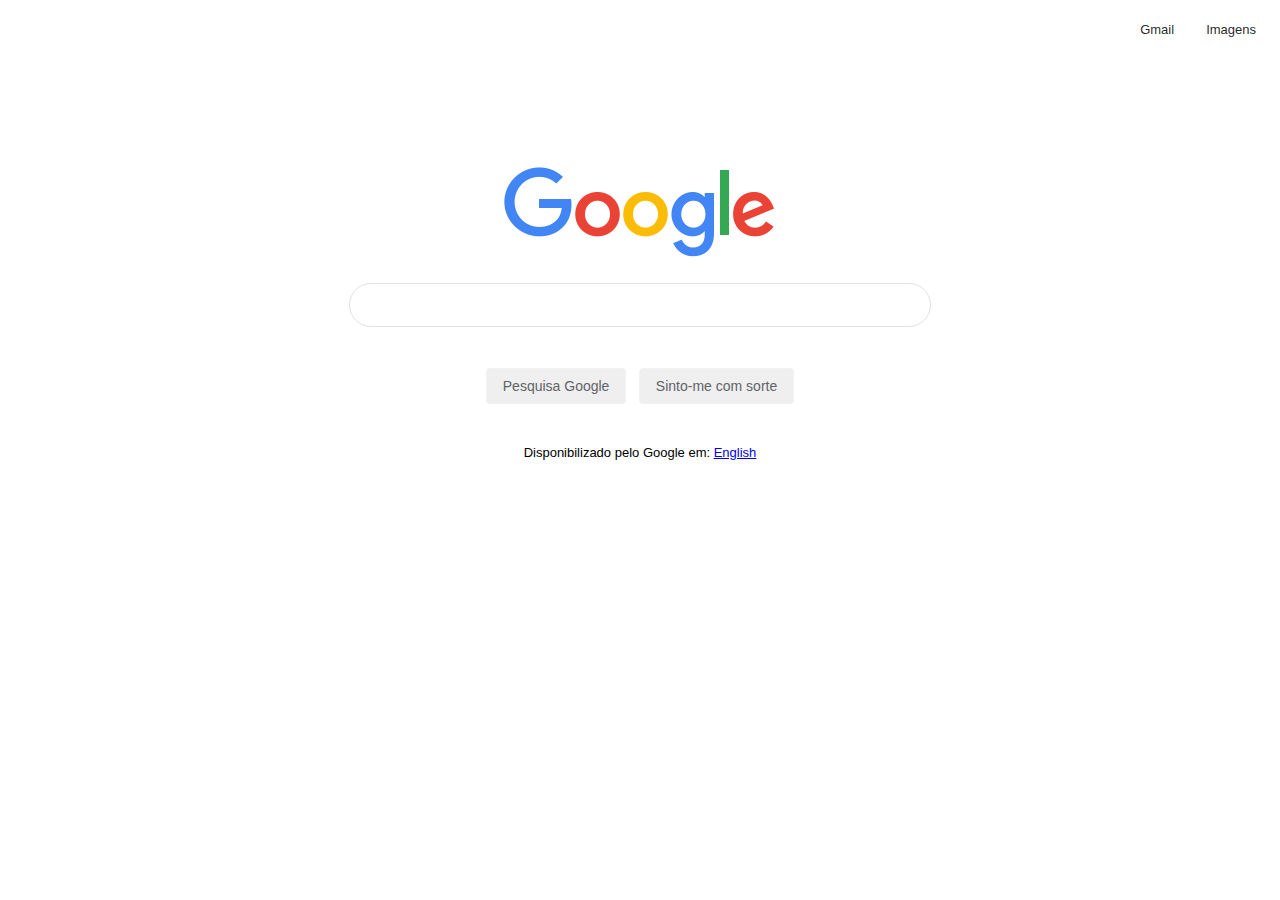
<file: google_home/index.html>
<!DOCTYPE html>
<html>
<head>
  <title>Google Home</title>
  <link rel="stylesheet" href="style.css">
  <link rel="icon" href="img/favicon.png" sizes="16x16" type="image/png">
</head>
<body>
  <div class="topnav">
    <ul>
      <li><a href="#">Imagens</a></li>
      <li><a href="#">Gmail</a></li>
    </ul>
  </div>
<div class="main-container">
  <div class="logo">
    <img src="img/logo.png" width="272px" height="92px">
  </div>
  <div class="search">
    <input type="search">
  </div>
  <div class="butts-cenas">
    <button type="button" value=""="Pesquisa">Pesquisa Google</button>
    <button type="button" value="Lucky">Sinto-me com sorte</button>
  </div>
  <div class="available"
    <p>Disponibilizado pelo Google em: <a href="#">English</a></p>
</div>
</body>
</html>
</file>
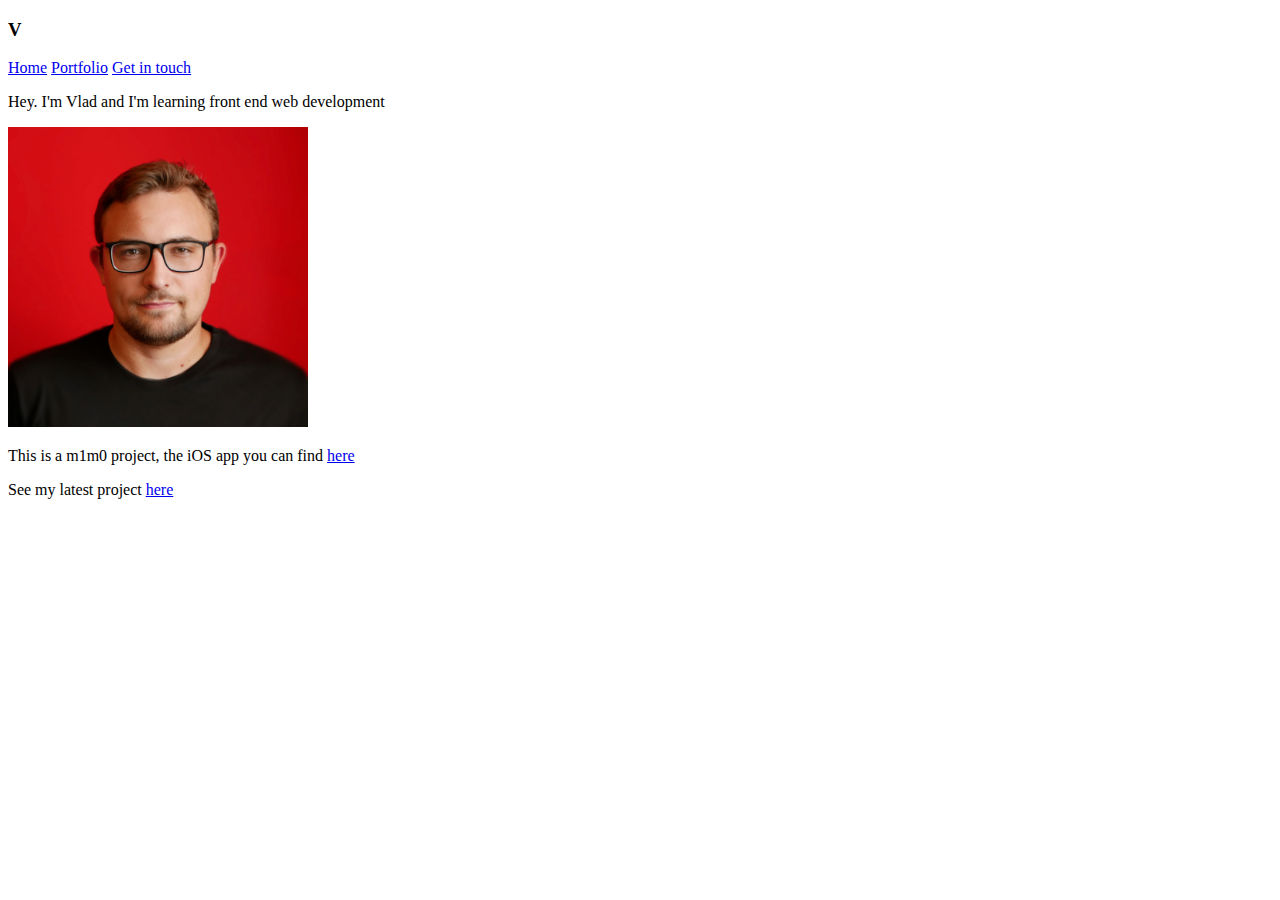
<file: mimo_portfolio_website/index.html>
<!DOCTYPE html>
<!DOCTYPE html>
<html>
  <head>
    <meta charset="utf-8">
    <title>Vlad's Page</title>
  </head>
  <body>
    <div class="top">
        <h3>V</h3>
        <a href="index.html">Home</a>
        <a href="portfolio.html">Portfolio</a>
        <a href="contact.html">Get in touch</a>
    </div>
    <div class="body">
        <p>Hey. I'm Vlad and I'm learning front end web development</p>
        <img src="img/vlad.png" alt="Vlad" width="300" height="300">
        <p>This is a m1m0 project, the iOS app you can find <a href="#">here</a></p>
        <p>See my latest project <a href="404.html">here</a></p>
    </div>
  </body>
</html>
</file>
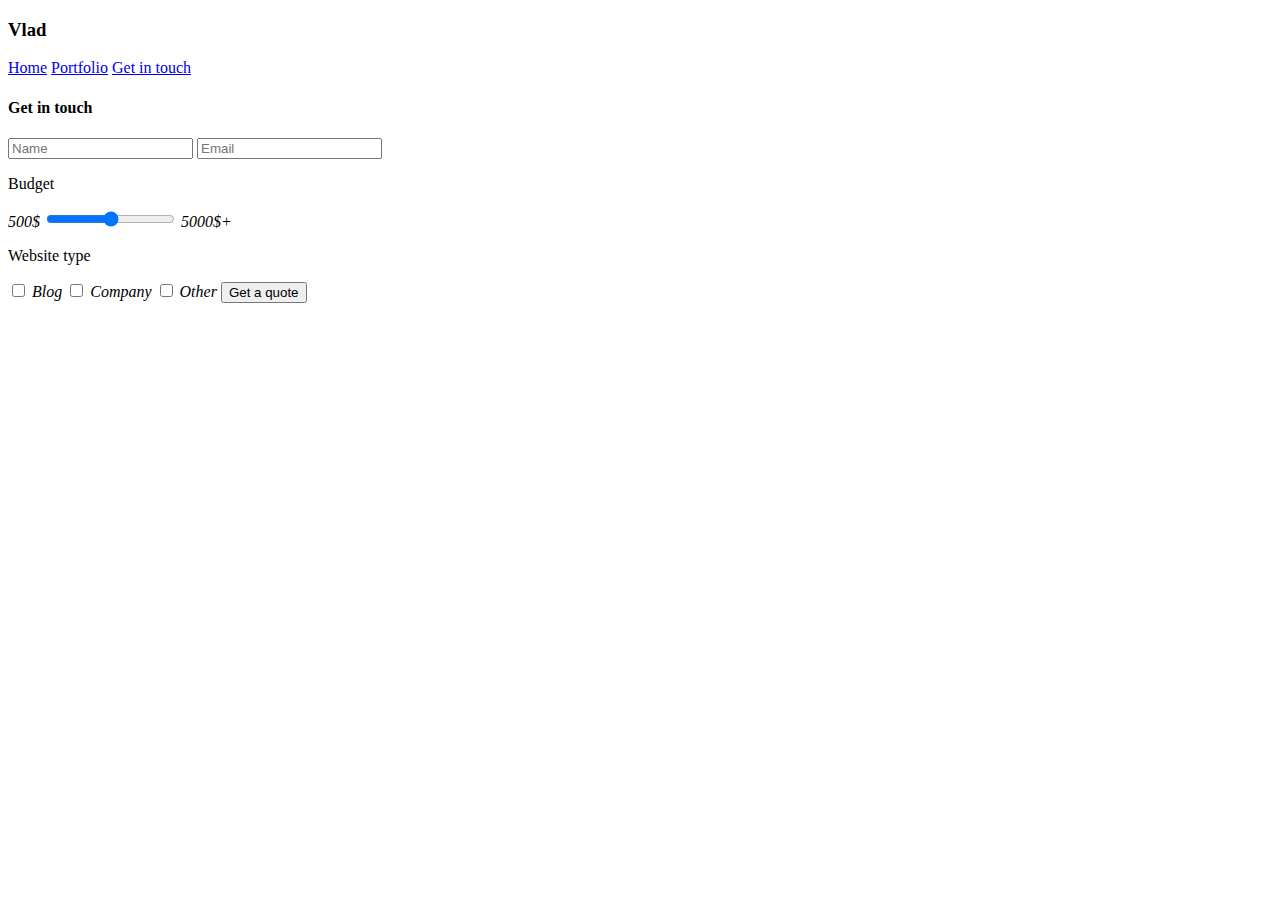
<file: mimo_portfolio_website/contact.html>
<!DOCTYPE html>
<html>
 <body>
  <div>
   <h3>Vlad</h3>
   <a href="index.html">Home</a>
   <a
    href="portfolio.html">Portfolio</a>
   <a href="contact.html">Get in
    touch</a>
  </div>
  <div>
   <h4>Get in touch</h4>
   <input type="text" placeholder="Name">
   <input type="text"
    placeholder="Email">
   <p>Budget</p>
   <em>500$</em>
   <input type="range"
    placeholder="Budget">
   <em>5000$+</em>
   <p>Website type</p>
   <input type="checkbox">
   <em>Blog</em>
   <input type="checkbox">
   <em>Company</em>
   <input type="checkbox">
   <em>Other</em>
   <button>Get a quote</button>
  </div>
 </body>
</html>
</file>
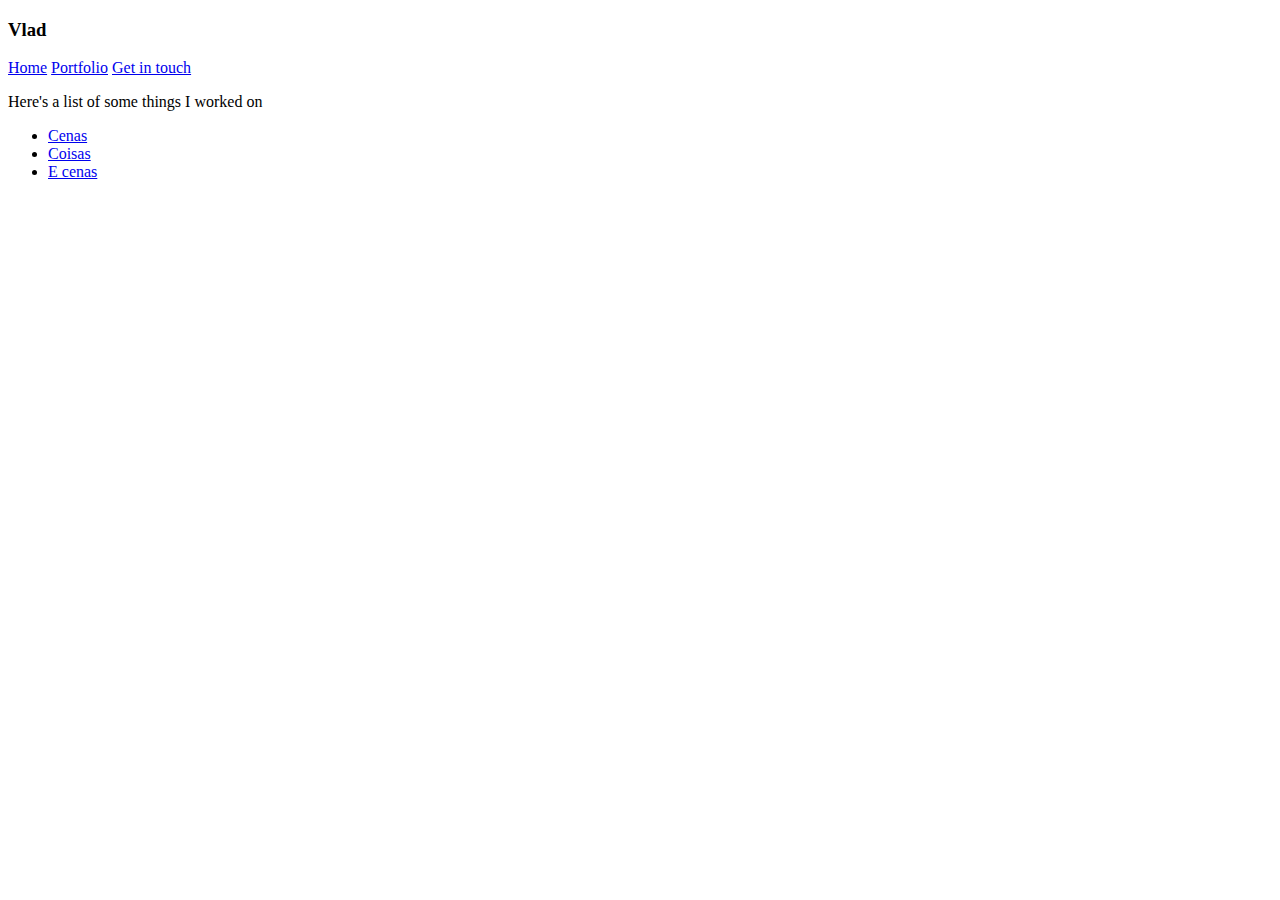
<file: mimo_portfolio_website/portfolio.html>
<!DOCTYPE html>
<html>
 <body>
  <div>
   <h3>Vlad</h3>
   <a href="index.html">Home</a>
   <a
    href="portfolio.html">Portfolio</a>
   <a href="contact.html">Get in
    touch</a>
  </div>

  <div>
   <p>Here's a list of some things I worked on
   </p>
   <ul>
    <li>
     <a href="404.html">Cenas</a>
    </li>
    <li>
     <a href="404.html">Coisas</a>
    </li>
    <li>
     <a href="404.html">E cenas</a>
    </li>
   </ul>
  </div>
 </body>
</html>
</file>
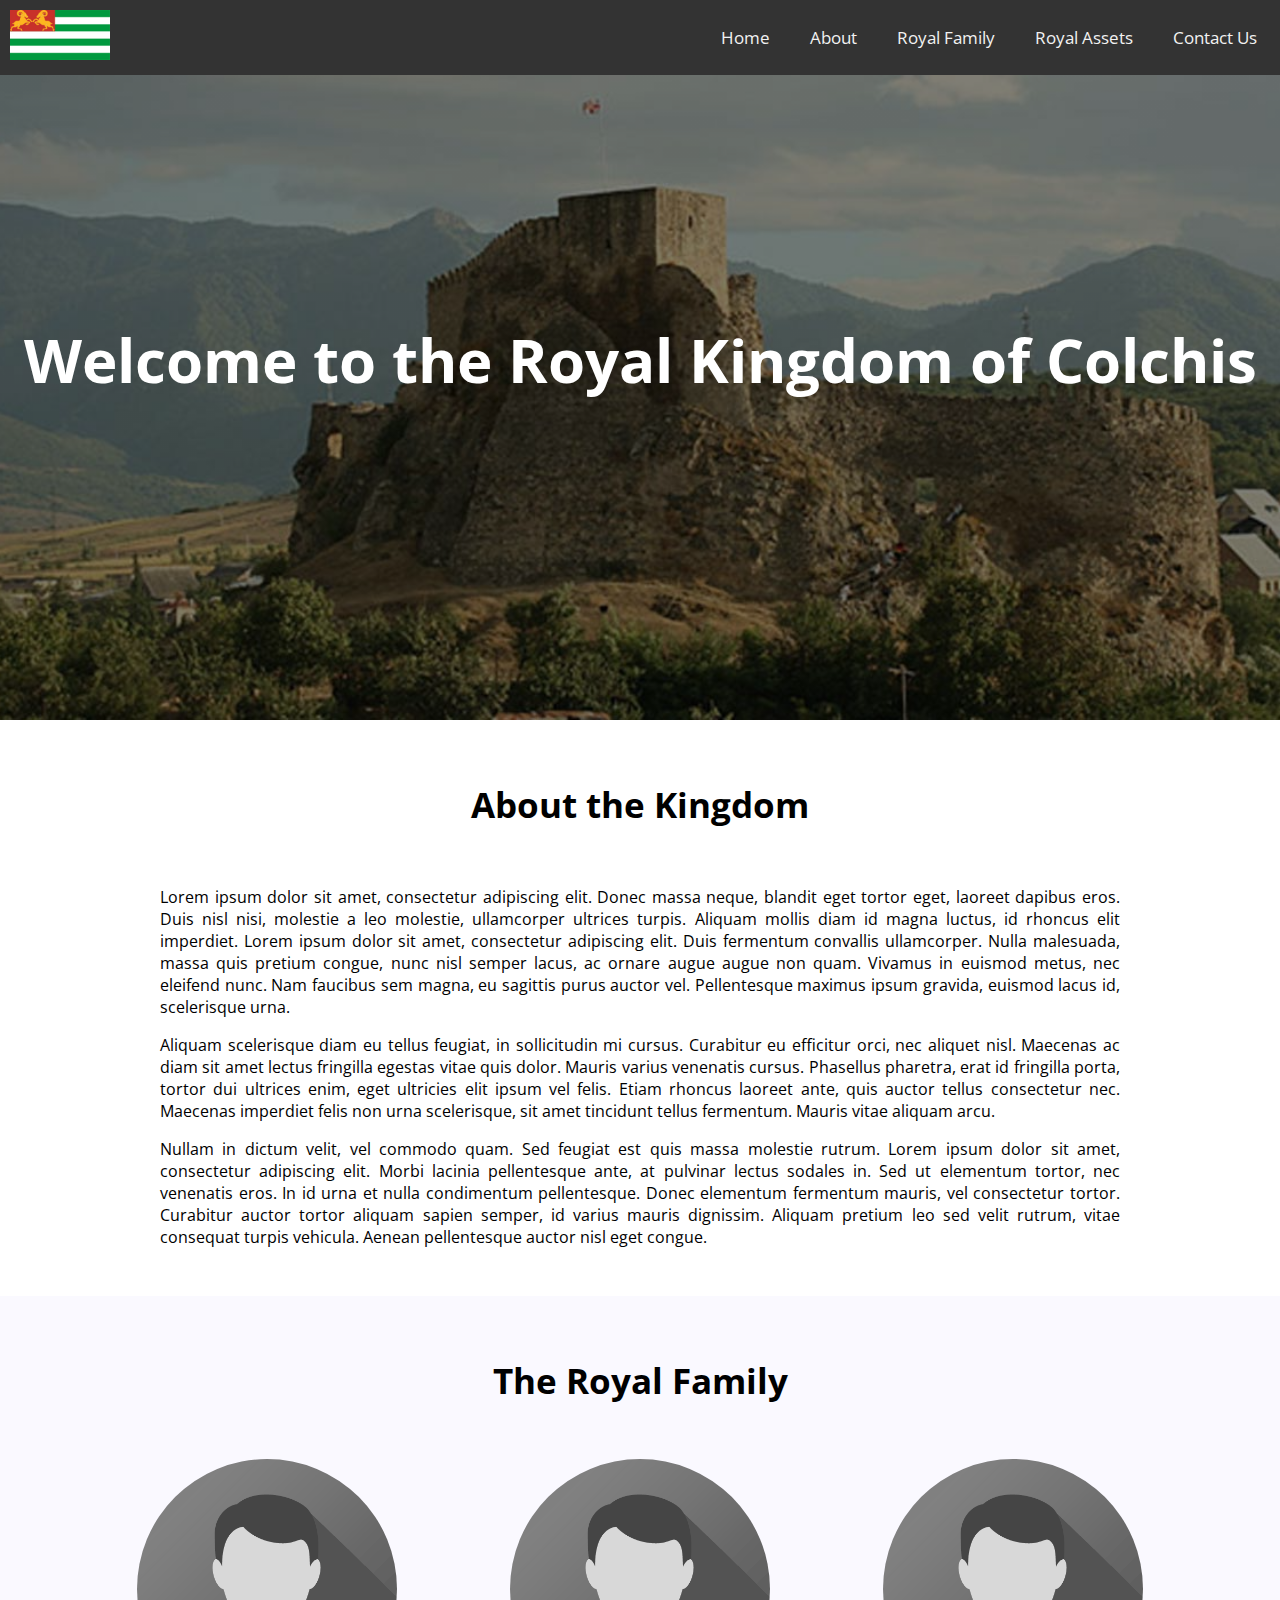
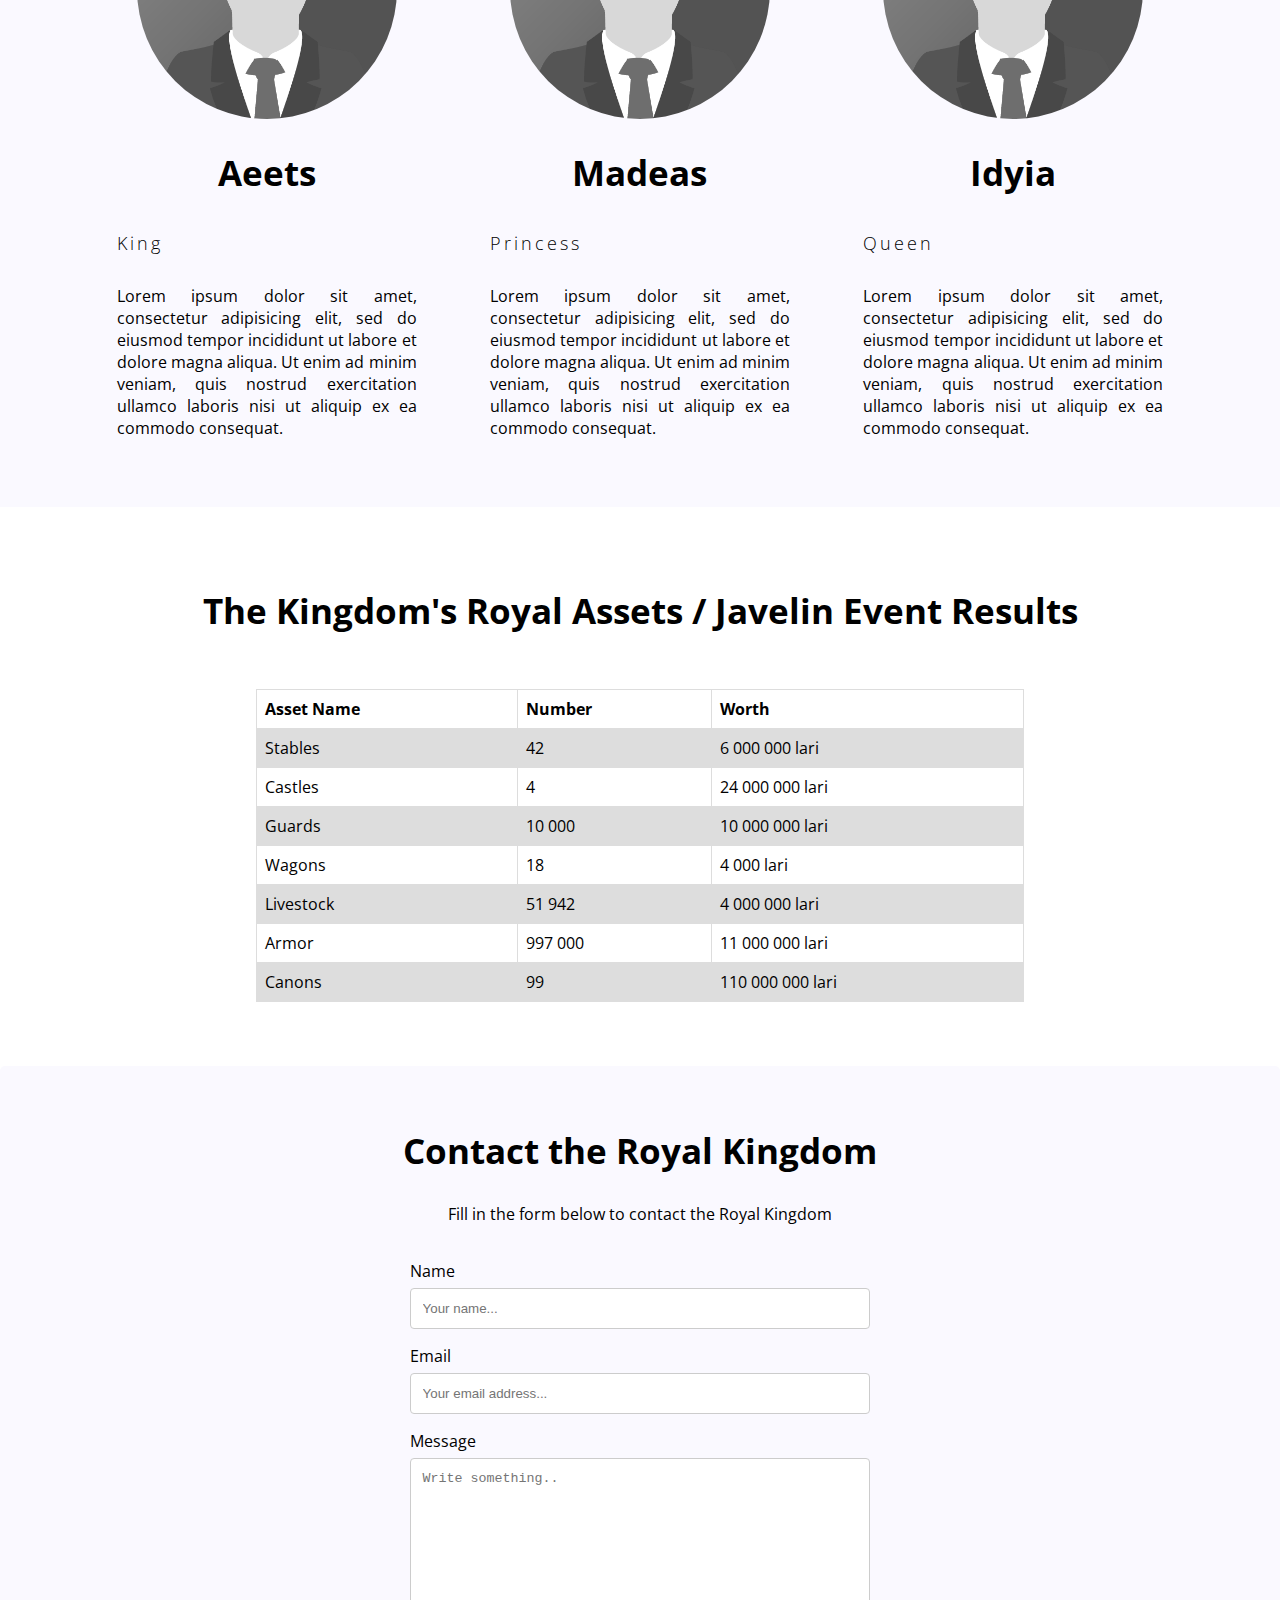
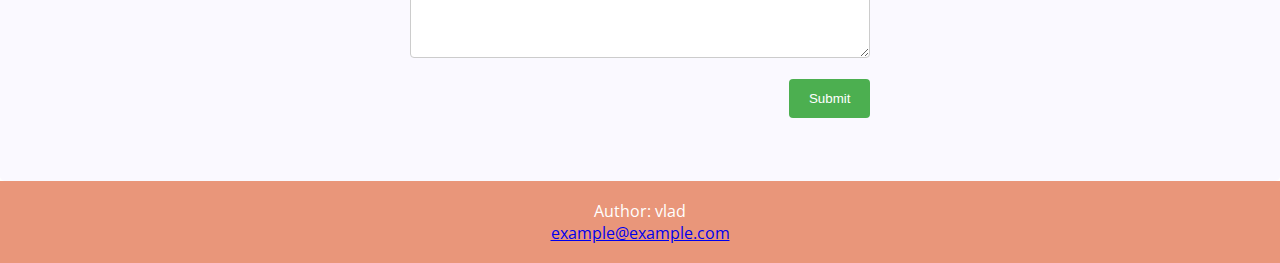
<file: wildcode/home3.html>
<!DOCTYPE html>
<html lang="en" dir="ltr">
  <head>
    <meta charset="utf-8" />
    <meta name="viewport" content="width=device-width" />
    <title>Tech Challenge</title>
    <link href="style3.css" rel="stylesheet" type="text/css" />
    <link href='https://fonts.googleapis.com/css?family=Open+Sans' rel='stylesheet'>
  </head>
  <body>
    <div class="navbar">
      <a href="#home"><img src="img/logo.jpg" width="100" height="50" alt="logo"></a>
      <ul class="navmenu">
        <ul>
          <li><a href="#home">Home</a></li>
          <li><a href="#about">About</a></li>
          <li><a href="#family">Royal Family</a></li>
          <li><a href="#assets">Royal Assets</a></li>
          <li><a href="#contact">Contact Us</a></li>
        </ul>
    </div>
    <div class="hero-image"><a id="home"></a>
      <div class="hero-text">
        <h1>Welcome to the Royal Kingdom of Colchis</h1>
      </div>
    </div>
    <span class="anchor"><a id="about"></a></span>
    <div class="about">
      <h2>About the Kingdom</h2>
      <p>
        Lorem ipsum dolor sit amet, consectetur adipiscing elit. Donec massa neque, blandit eget tortor eget, laoreet dapibus eros. Duis nisl nisi, molestie a leo molestie, ullamcorper ultrices turpis. Aliquam mollis diam id magna luctus, id rhoncus elit imperdiet. Lorem ipsum dolor sit amet, consectetur adipiscing elit. Duis fermentum convallis ullamcorper. Nulla malesuada, massa quis pretium congue, nunc nisl semper lacus, ac ornare augue augue non quam. Vivamus in euismod metus, nec eleifend nunc. Nam faucibus sem magna, eu sagittis purus auctor vel. Pellentesque maximus ipsum gravida, euismod lacus id, scelerisque urna.
      </p>
      <p>
        Aliquam scelerisque diam eu tellus feugiat, in sollicitudin mi cursus. Curabitur eu efficitur orci, nec aliquet nisl. Maecenas ac diam sit amet lectus fringilla egestas vitae quis dolor. Mauris varius venenatis cursus. Phasellus pharetra, erat id fringilla porta, tortor dui ultrices enim, eget ultricies elit ipsum vel felis. Etiam rhoncus laoreet ante, quis auctor tellus consectetur nec. Maecenas imperdiet felis non urna scelerisque, sit amet tincidunt tellus fermentum. Mauris vitae aliquam arcu.
      </p>
      <p>
        Nullam in dictum velit, vel commodo quam. Sed feugiat est quis massa molestie rutrum. Lorem ipsum dolor sit amet, consectetur adipiscing elit. Morbi lacinia pellentesque ante, at pulvinar lectus sodales in. Sed ut elementum tortor, nec venenatis eros. In id urna et nulla condimentum pellentesque. Donec elementum fermentum mauris, vel consectetur tortor. Curabitur auctor tortor aliquam sapien semper, id varius mauris dignissim. Aliquam pretium leo sed velit rutrum, vitae consequat turpis vehicula. Aenean pellentesque auctor nisl eget congue.
      </p>
    </div>
    <span class="anchor"><a id="family"></a></span>
    <div class="royal-family">
      <h2>The Royal Family</h2>
      <div class="family-members">
        <div class="member">
          <img src="img/member1.png" alt="aeets profile image" class="member-img">
          <h3 class="family-names">Aeets</h3>
          <h5>King</h5>
          <p>Lorem ipsum dolor sit amet, consectetur adipisicing elit, sed do eiusmod tempor incididunt ut labore et dolore magna aliqua. Ut enim ad minim veniam, quis nostrud exercitation ullamco laboris nisi ut aliquip ex ea commodo consequat.</p>
        </div>
        <div class="member">
          <img src="img/member2.png" alt="madeas profile image" class="member-img">
          <h3 class="family-names">Madeas</h3>
          <h5>Princess</h5>
          <p>Lorem ipsum dolor sit amet, consectetur adipisicing elit, sed do eiusmod tempor incididunt ut labore et dolore magna aliqua. Ut enim ad minim veniam, quis nostrud exercitation ullamco laboris nisi ut aliquip ex ea commodo consequat.</p>
        </div>
        <div class="member">
          <img src="img/member3.png" alt="idyia profile image" class="member-img">
          <h3 class="family-names">Idyia</h3>
          <h5>Queen</h5>
          <p>Lorem ipsum dolor sit amet, consectetur adipisicing elit, sed do eiusmod tempor incididunt ut labore et dolore magna aliqua. Ut enim ad minim veniam, quis nostrud exercitation ullamco laboris nisi ut aliquip ex ea commodo consequat.</p>
        </div>
      </div>
    </div>
    <div class="assets">
    <span class="anchor"><a id="assets"></a></span>
    <h2>The Kingdom's Royal Assets / Javelin Event Results</h2>
    <table id="assets-table">
      <tr>
        <th>Asset Name</th>
        <th>Number</th>
        <th>Worth</th>
      </tr>
      <tr>
        <td>Stables</td>
        <td>42</td>
        <td>6 000 000 lari</td>
      </tr>
      <tr>
        <td>Castles</td>
        <td>4</td>
        <td>24 000 000 lari</td>
      </tr>
      <tr>
        <td>Guards</td>
        <td>10 000</td>
        <td>10 000 000 lari</td>
      </tr>
      <tr>
        <td>Wagons</td>
        <td>18</td>
        <td>4 000 lari</td>
      </tr>
      <tr>
        <td>Livestock</td>
        <td>51 942</td>
        <td>4 000 000 lari</td>
      </tr>
      <tr>
        <td>Armor</td>
        <td>997 000</td>
        <td>11 000 000 lari</td>
      </tr>
      <tr>
        <td>Canons</td>
        <td>99</td>
        <td>110 000 000 lari</td>
      </tr>
      </table>
      </div>
      <div class="contact-form">
       <h2>Contact the Royal Kingdom</h2>
      <p>Fill in the form below to contact the Royal Kingdom</p>
<a id="contact"></a><div class="contact-form">
  <form>
    <label for="name">Name</label>
    <input type="text" id="name" name="fulltname" placeholder="Your name...">

    <label for="email">Email</label>
    <input type="text" id="email" name="emailaddress" placeholder="Your email address...">

    <label for="message">Message</label>
    <textarea id="message" name="textmessage" placeholder="Write something.." style="height:200px"></textarea>

    <input type="submit" value="Submit">
  </form>
</div>
</div>
<footer>
  <p>Author: vlad<br>
  <a href="mailto:example@example.com">example@example.com</a></p>
</footer>
</body>
</html>
</file>
<file: google_home/style.css>
* {
  font-family: arial,sans-serif;
}

.available, .topnav {
  font-size: 13px;
}

.topnav {
  padding-bottom: 50px;
}


.main-container {
	display: flex;
	align-items: center;
	flex-direction: column;
}

.logo {
  padding-top: 109px;
  padding-bottom: 20px;
}

.search {
  height: 44px;
  width: 582px;
  border-radius: 24px;
}

.search input {
  width: 100%;
  height: 100%;
  border-radius: 24px;
  border: 1px solid #dfe1e5;
}

.search:hover {
    box-shadow: 1px 1px 4px 1px #d3d5d8;
}

.search:focus {
    outline: none;
    box-shadow: 1px 1px 4px 1px #d3d5d8;

}

.butts-cenas {
  padding: 30px;
}

.butts-cenas button {
  border: 1px solid #f2f2f2;
  border-radius: 4px;
  color: #5F6368;
  font-family: arial,sans-serif;
  font-size: 14px;
  margin: 11px 4px;
  padding: 0 16px;
  line-height: 27px;
  height: 36px;
  min-width: 54px;
  text-align: center;
}

ul {
  list-style-type: none;
  margin: 0;
  padding: 0;
}

li {
  float: right;
}

li a {
  display: block;
  text-align: center;
  padding: 14px 16px;
  text-decoration: none;
  color: rgba(0,0,0,0.87);
}
</file>
<file: wildcode/style3.css>
body, html {
  height: 100%;
  margin: 0;
  font-family: 'Open sans', sans-serif;
  scroll-behavior: smooth;
}

/*----------------------- NAVIGATION --------------------------*/

.navbar {
  background-color: #333;
  overflow: hidden;
  padding: 10px 10px 10px 10px;
  position: fixed;
  top: 0;
  width: 99%;
  z-index: 99;
  display: block;
}

/* Style the links inside the navigation bar */
.navmenu a {
  color: #f2f2f2;
  text-align: center;
  padding: 14px 20px;
  text-decoration: none;
  font-size: 17px;
}

/* Change the color of links on hover */
.navmenu a:hover {
  background-color: #ddd;
  color: black;
  border-radius: 4%;
}

/* Add an active class to highlight the current page */
.navbar a.active {
  background-color: #4CAF50;
  color: white;
}

/* Removes the dot and floats right */
ul {
    list-style-type: none;
    float: right;
}

/* Floats left to reverse the order */
li {
    float: left;
}

/*----------------------- HERO --------------------------*/

.hero-image {
  background-image: linear-gradient(rgba(0, 0, 0, 0.5), rgba(0, 0, 0, 0.5)), url("img/kingdom.jpg");
  height: 80%;
  background-position: center;
  background-repeat: no-repeat;
  background-size: cover;
  vertical-align: middle;
  display: flex;
  justify-content: center;
}

.hero-text {
  color: white;
  vertical-align: middle;
  display: flex;
  justify-content: center;
  align-items: center;
  padding: 0px 10px 0px 10px;
  font-size: 30px;
}

/*----------------------- ABOUT --------------------------*/

.about {
  max-width: 960px;
  margin: auto;
  padding: 2.5% 2% 2.5% 2%;
}

.about h2 {
  text-align: center;
  font-size: 35px;
  padding: 0% 0% 3% 0%;
}

.about p {
  text-align: justify;
}

/*----------------------- FAMILY --------------------------*/
.royal-family {
  padding: 2.5% 0% 2.5% 0%;
  background-color: #FAF9FF;
}

.royal-family h2 {
  text-align: center;
  font-size: 35px;
  padding-bottom: 2%;
}

.family-members {
  display: flex;
  justify-content: space-around;
  margin: 20px 80px;
}
.member {
  flex-basis: 300px;
}

.member-img {
  display: block;
  margin-left: auto;
  margin-right: auto;
  width: 50%;
  z-index: 0;
}
.member .member-img {
  height: 260px;
  width: 260px;
  border-radius: 50%;
  filter: grayscale(100%);
  cursor: pointer;
  z-index: 0;
}
.member:hover .member-img {
  filter: grayscale(0);

}
.family-names{
  margin-top: 30px;
  font-size: 35px;
  text-align: center;
}
.member h5 {
  font-size: 18px;
  font-weight: 100;
  letter-spacing: 3px;
}
.member p {
  font-size: 16px;
  margin-top: 20px;
  text-align: justify;
}

/*----------------------- ROYAL ASSETS  --------------------------*/

.assets {
    padding: 2% 0% 5% 0%;
}

.assets h2 {
  text-align: center;
  font-size: 35px;
  padding: 2%;
}

table {
  border-collapse: collapse;
  width: 60%;
  margin-left: auto;
  margin-right: auto;
  padding: 2% 0% 2.5% 0%;
}

td, th {
  border: 1px solid #dddddd;
  text-align: left;
  padding: 8px;
}

tr:nth-child(even) {
  background-color: #dddddd;
}

/*----------------------- CONTACT  --------------------------*/
/* Style inputs with type="text", select elements and textareas */
input[type=text], select, textarea {
  width: 100%; /* Full width */
  padding: 12px; /* Some padding */
  border: 1px solid #ccc; /* Gray border */
  border-radius: 4px; /* Rounded borders */
  box-sizing: border-box; /* Make sure that padding and width stays in place */
  margin-top: 6px; /* Add a top margin */
  margin-bottom: 16px; /* Bottom margin */
  resize: vertical /* Allow the user to vertically resize the textarea (not horizontally) */
}

/* Style the submit button with a specific background color etc */
input[type=submit] {
  background-color: #4CAF50;
  color: white;
  padding: 12px 20px;
  border: none;
  border-radius: 4px;
  cursor: pointer;
  float: right;
}

input[type=submit]:hover {
  background-color: #45a049;
}

.contact-header {
  text-align: center;
  vertical-align: center;
  margin: auto;
  border-radius: 5px;
}

.contact-form h2 {
  text-align: center;
  font-size: 35px;
}

.contact-form p {
  text-align: center;
}

.contact-form {
  border-radius: 5px;
  padding: 2.5% 20% 5% 20%;
  background-color: #FAF9FF;
}
/*----------------------- FOOTER  --------------------------*/
footer {
  text-align: center;
  padding: 3px;
  background-color: DarkSalmon;
  color: white;
}

/*----------------------- RESPONSIVE ELEMENTS  --------------------------*/

@media only screen and (max-width: 900px) {
  .royal-family {
    display: block;
  }
  .family-members {
    display: block;
  }
  .member .member-img {
    height: 150px;
    width: 150px;
    border-radius: 50%;
    filter: grayscale(100%);
    cursor: pointer;
    z-index: 0;
  }
}

@media screen and (max-width: 600px) {
  .navbar{
    position: relative;
    width: auto;
    margin: auto;
  }
  .navbar li {
    float: none;
  }
  .navbar ul {
    float: none
  }
  .navbar img {
    display: none;
  }
  .navmenu{
    display: block;
  }
  .navbar a {
    float: none;
    display: block;
    text-align: left;
  }
}
</file>
